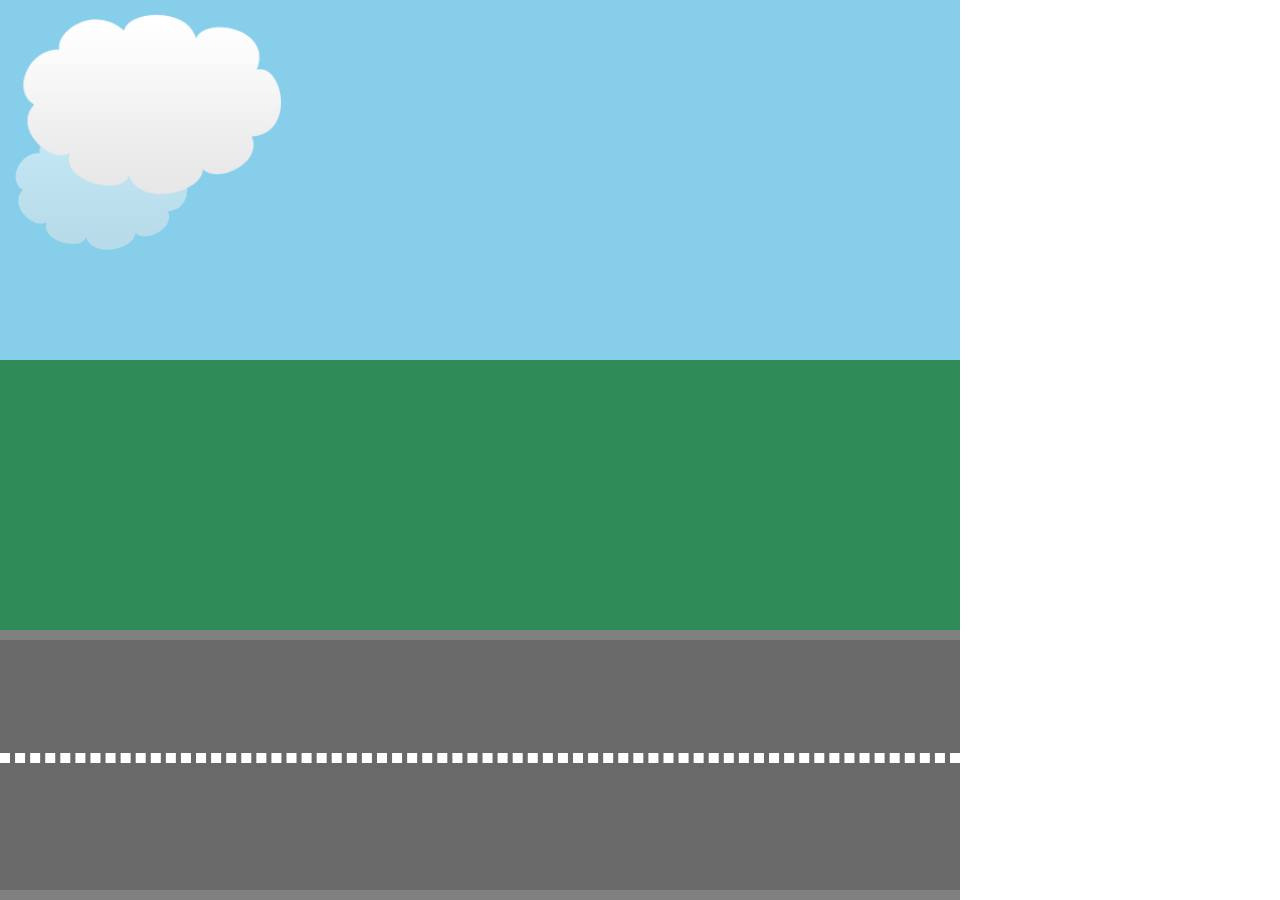
<file: index.html>
<!DOCTYPE html>
<html lang="en">

<head>
    <meta charset="UTF-8">
    <meta name="viewport" content="width=device-width, initial-scale=1.0">
    <link rel="stylesheet" href="styles/mario-kart.css" type="text/css" />
    <title>Mario Kart Keyframes</title>
</head>

<body>
    <div class="sky">
        <img class="cloud" src="images/cloud.png">
        <img class="cloud" src="images/cloud.png">
    </div>
    <div class="grass"></div>
    <div class="road">
        <div class="lines"></div>
        <img class="mario" src="images/mario.png">
        <img class="luigi" src="images/luigi.png">

    </div>

</body>

</html>
</file>
<file: styles/mario-kart.css>
html,
body {
    height: 100%;
    width: 960px;
    overflow: hidden;
    margin: 0;
}

.grass,
.sky,
.road {
    position: relative;
}

.sky {
    height: 40%;
    background: skyblue;
}

.grass {
    height: 30%;
    background: seagreen;
}

.road {
    height: 30%;
    background: dimgrey;
    box-sizing: border-box;
    border-top: 10px solid grey;
    border-bottom: 10px solid grey;
    width: 100%;
}

.lines {
    box-sizing: border-box;
    border: 5px dashed #fff;
    height: 0px;
    width: 100%;
    position: absolute;
    top: 45%;
}

.mario {
    position: absolute;
    top: -40px;
    /*set mario div to start 40px below top margin*/
    left: 0px;
    /*set mario div to start 0px from left margin*/
    animation: drive 3s linear infinite both 500ms, jump 0.3s ease 1.2s;
    /*
    animation-name: drive; name given to animation by me in keyframes below
    animation-duration: 3s; total time taken by animation
    animation-timing-function: linear; ease is default (start slow, end slow) but linear is a constant speed    
    animation-iteration-count: infinite; iteration-count will tell animation to repeat any given number of times or infinitely.
    animation-fill-mode: both; combine both forwards and backwards fill-mode in same animation
    animation-delay: 500ms; delay start of animation by 1s after page load
    chaining a 2nd animation called 'jump' after the comma using same rules as above
    */
}

.luigi {
    position: absolute;
    top: 100px;
    /*set luigi div to start 100px below top margin to not interfere with mario*/
    left: 0px;
    /*set luigi div to start 0px from left margin*/
    animation: drive 3.2s linear infinite both 600ms;
    /*
    animation-name: drive; name given to animation by me in keyframes below
    animation-duration: 3.2s; total time taken by animation
    animation-timing-function: linear; ease is default (start slow, end slow) but linear is a constant speed
    animation-iteration-count: infinite; iteration-count will tell animation to repeat any given number of times or infinitely. 
    animation-fill-mode: both; combine both forwards and backwards fill-mode in same animation
    animation-delay: 600ms; delay start of animation by 1s after page load
    */
}

.cloud {
    position: absolute;
}


/*select the first child of the cloud classes*/

.cloud:nth-child(1) {
    width: 200px;
    top: 120px;
    opacity: 0.5;
    animation: wind 60s linear infinite reverse;
}


/*select the 2nd child of the cloud classes*/

.cloud:nth-child(2) {
    width: 300px;
    top: 0;
    animation: wind 40s linear infinite reverse;
}


/*/////KEYFRAME ANIMATIONS SECTION/////*/


/*create the drive keyframe animation*/

@keyframes drive {
    from {
        transform: translateX(-200px);
    }
    to {
        transform: translateX(1200px);
    }
    /*animation moves from -200px to 1200px on the x-axis*/
}


/*create the wind keyframe animation*/

@keyframes wind {
    from {
        left: -300px;
    }
    to {
        left: 100%;
    }
    /*animation moves from -300px on the left margin to the complete end of page*/
}


/*create a jump keyframe animation for use with mario */

@keyframes jump {
    0% {
        top: -40px;
    }
    /*since mario starts at -40px from top on the page already*/
    50% {
        top: -100px;
    }
    /*mario will 'jump' up 60px*/
    100% {
        top: -40px;
    }
    /*mario lands back at his original position of -40px from top*/
}
</file>
